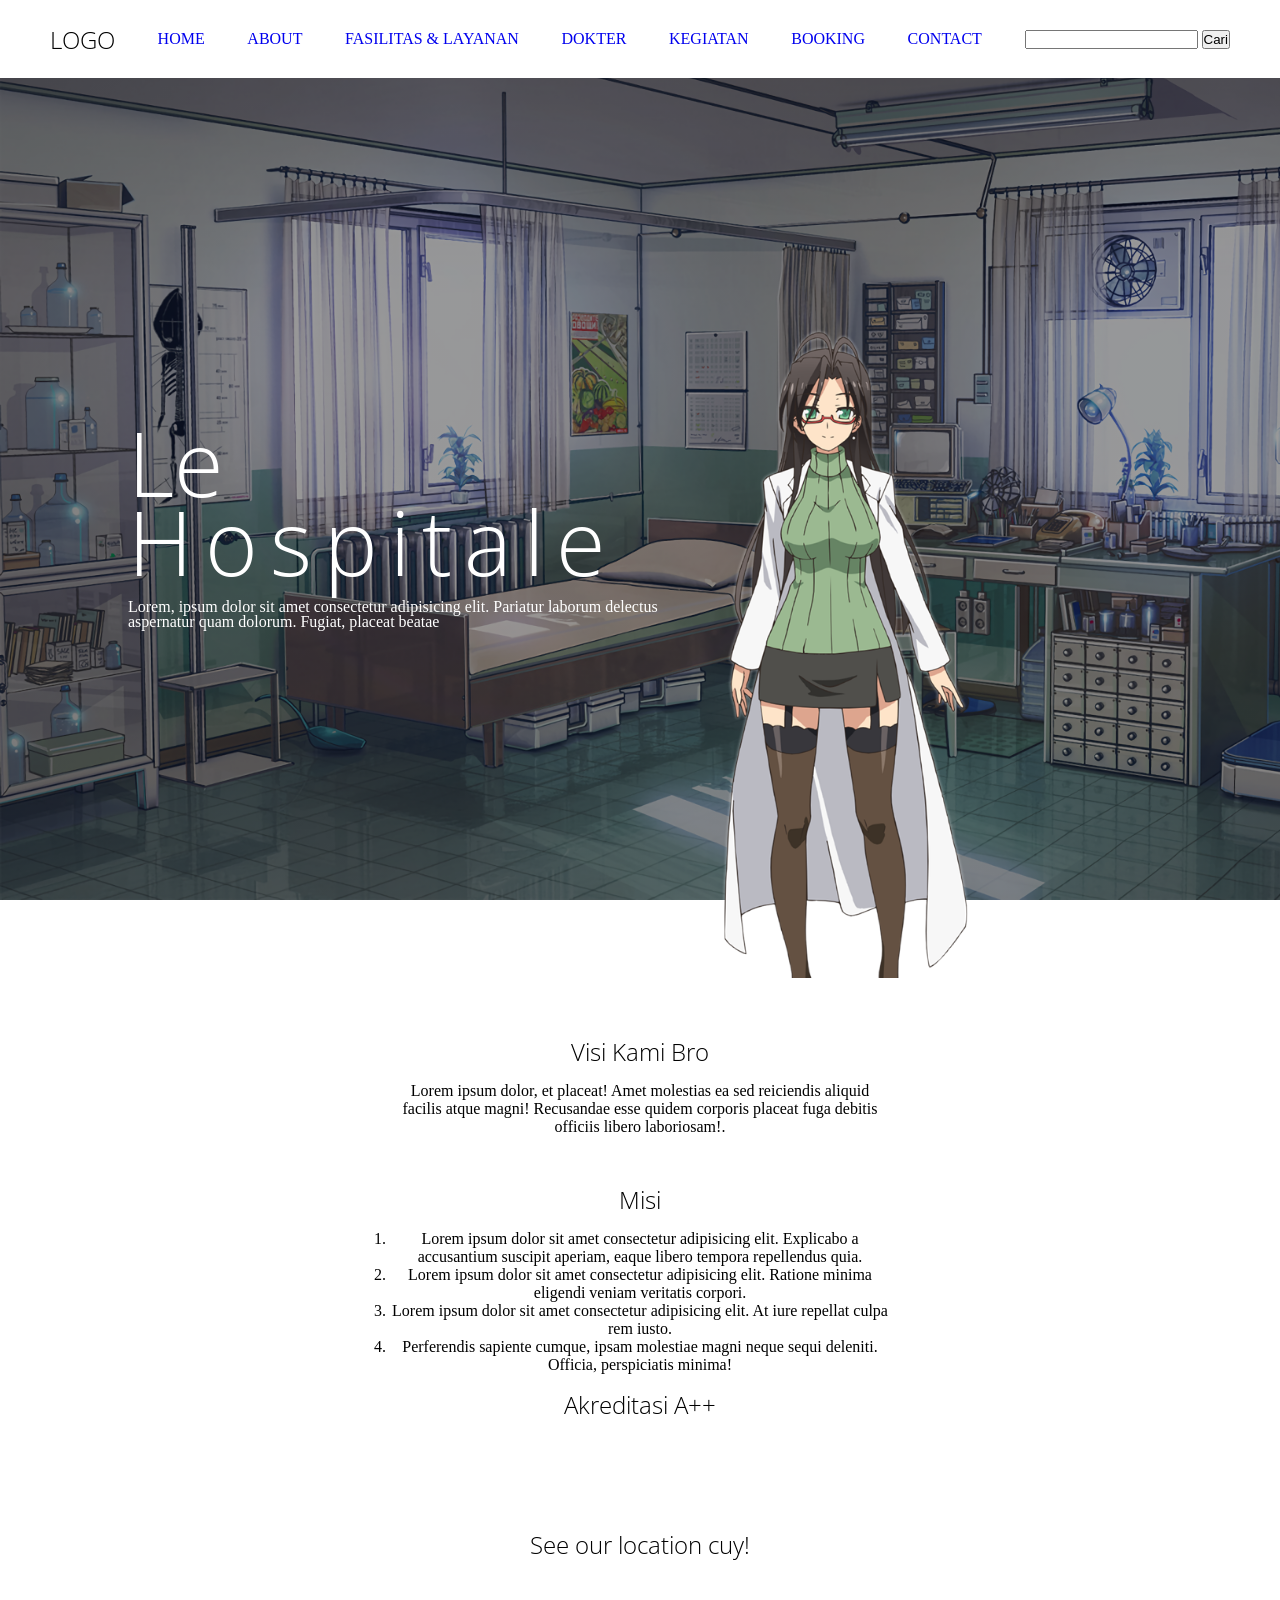
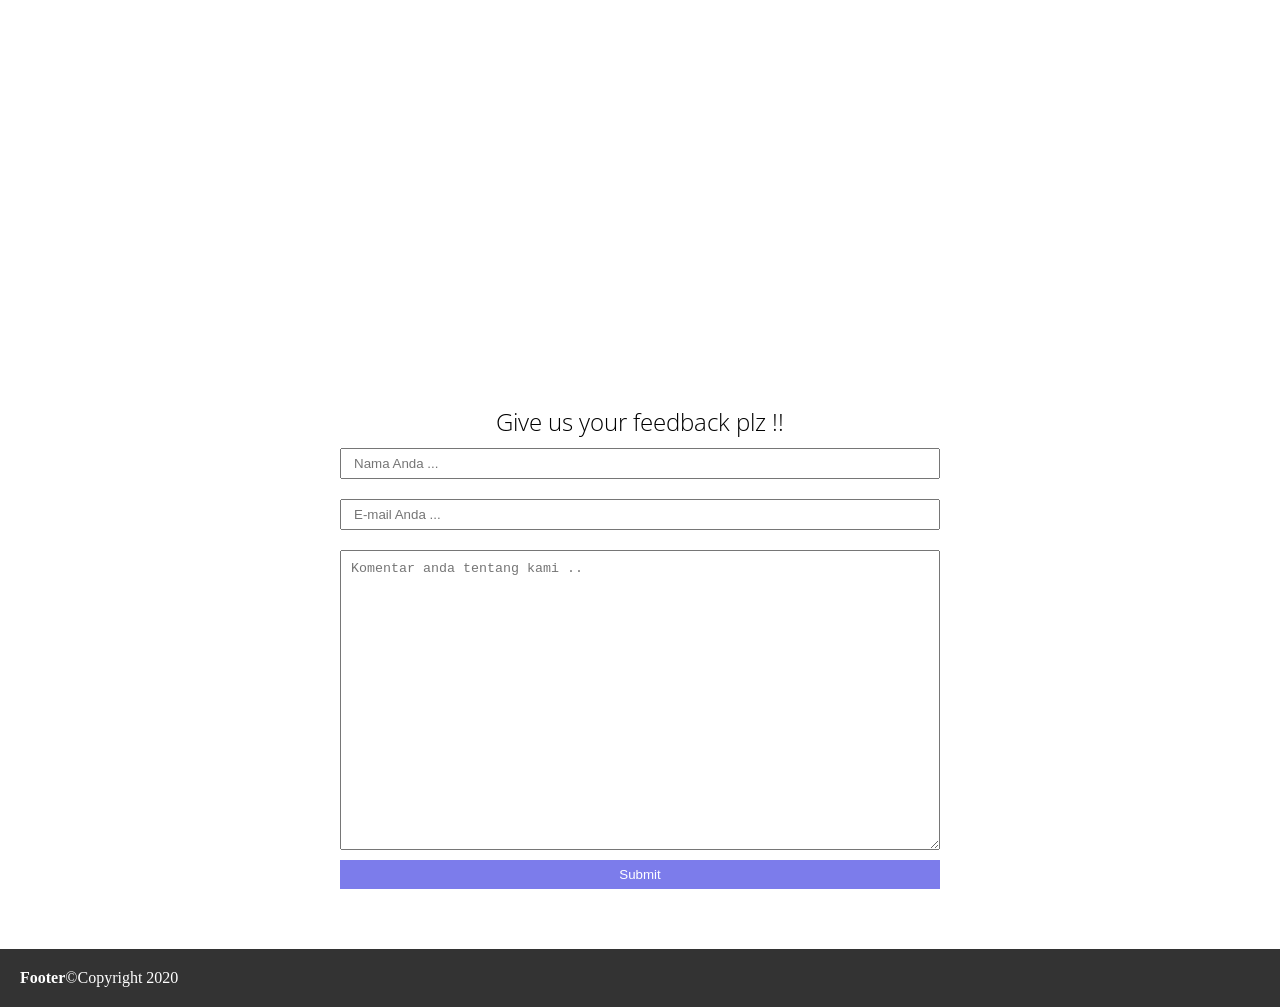
<file: index.html>
<!DOCTYPE html>
<html lang="en">
<head>
    <meta charset="UTF-8">
    <meta name="viewport" content="width=device-width, initial-scale=1.0">    
    <link rel="stylesheet" href="style.css">
    <link href="//fonts.googleapis.com/css?family=Open+Sans:300,400,600,700&amp;subset=latin" rel="stylesheet">
    <title>Hospital Apps</title>
</head>
<body>
    <nav>
        <h1 class="logo">LOGO</h1>
        <ul>
        <li><a href="/hospitalapps">Home</a></li>
        <li><a href="about.html">About</a></li>
        <li><a href="fasilitas-dan-layanan-serta-hubungi-kami.html">Fasilitas & Layanan</a></li>
        <li><a href="jadwal_dokter.html">Dokter</a></li>
        <li><a href="agenda.html">Kegiatan</a></li>
        <li><a href="Booking.html">Booking</a></li>
        <li><a href="contact.html">Contact</a></li>
        </ul>
        <form action="">
            <input type="text" name="search" id="">
            <button type="submit">Cari</button>
        </form>
    </nav>
    <header>
        <img src="gambar/Dokter.png" alt="">
        <div class="text">
            <h1>Le</h1>
            <h2>Hospitale </h2> <br>
            <p>Lorem, ipsum dolor sit amet consectetur adipisicing elit. Pariatur laborum delectus aspernatur quam dolorum. Fugiat, placeat beatae</p>
        </div>
    </header>
    <section id="about">
        <h1>Visi Kami Bro</h1>
        
        <p>Lorem ipsum dolor,  et placeat! Amet molestias ea sed reiciendis aliquid facilis atque magni! Recusandae esse quidem corporis placeat fuga debitis officiis libero laboriosam!.</p>
        <br>
        <h1>Misi</h1>
        <ol>
            <li>Lorem ipsum dolor sit amet consectetur adipisicing elit. Explicabo a accusantium suscipit aperiam, eaque libero tempora repellendus quia.</li>
            <li>Lorem ipsum dolor sit amet consectetur adipisicing elit. Ratione minima eligendi veniam veritatis corpori.</li>
            <li>Lorem ipsum dolor sit amet consectetur adipisicing elit. At iure repellat culpa rem iusto.</li>
            <li>Perferendis sapiente cumque, ipsam molestiae magni neque sequi deleniti. Officia, perspiciatis minima!</li>
        </ol>
        <h2>Akreditasi A++</h2>
    </section>
    <section id="Location">
        <h1>See our location cuy!</h1>
        <iframe src="https://www.google.com/maps/embed?pb=!1m14!1m12!1m3!1d3989.0133239369534!2d116.86155585468647!3d-1.150973549456594!2m3!1f0!2f0!3f0!3m2!1i1024!2i768!4f13.1!5e0!3m2!1sen!2sid!4v1582111937659!5m2!1sen!2sid" width="600" height="450" frameborder="0" style="border:0;" allowfullscreen=""></iframe>
    </section>
    <section id="feedback">
        <h1>Give us your feedback plz !!</h1>
        <form action="" method="POST">
            <input type="text" placeholder="Nama Anda ...">
            <input type="email" placeholder="E-mail Anda ...">
            <textarea name="" id="" placeholder="Komentar anda tentang kami .."></textarea>
            <button type="submit">Submit</button>
        </form>
    </section>
    <footer>
        <strong>Footer</strong>&copy;Copyright 2020
    </footer>
</body>
</html>
</file>
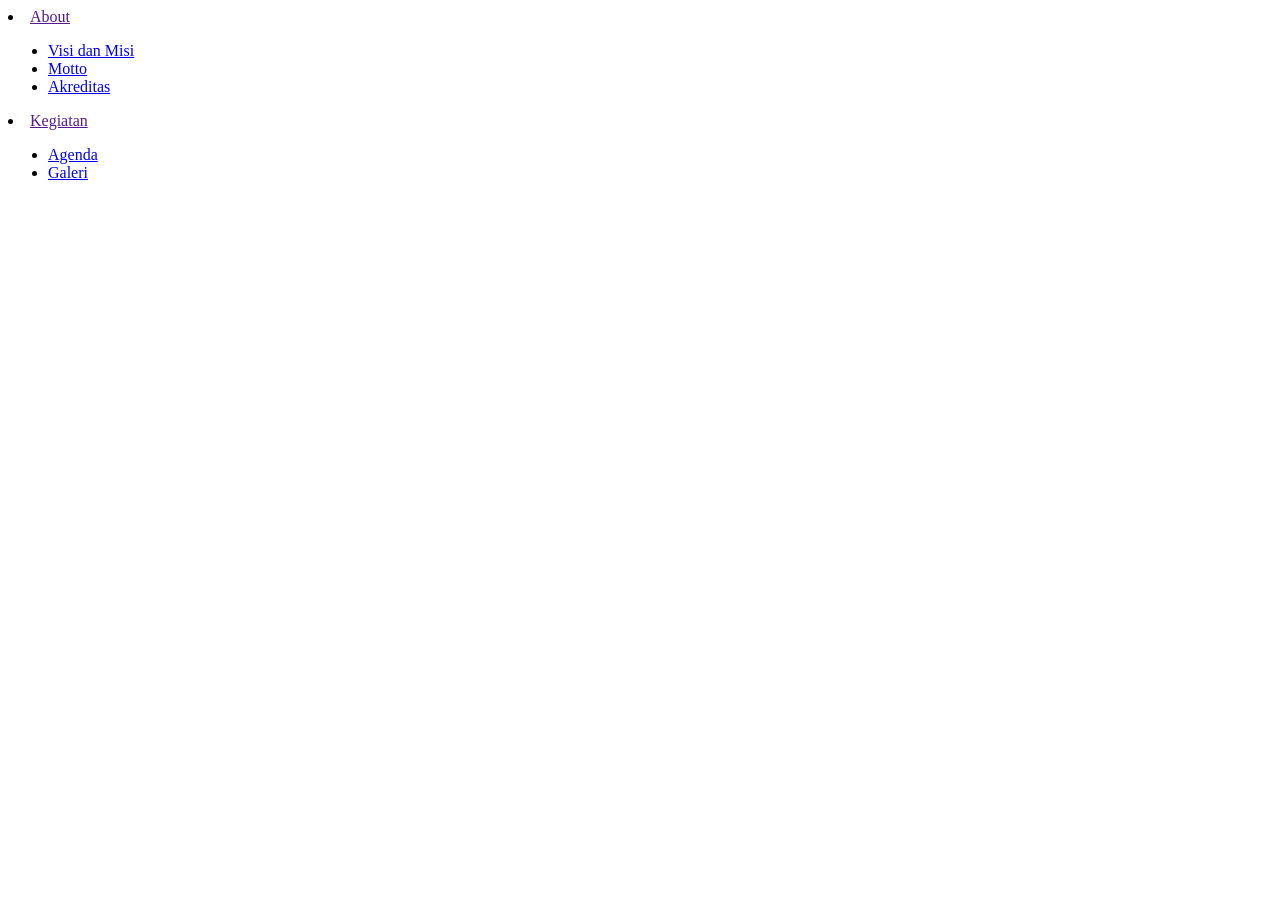
<file: about.html>
<!DOCTYPE html>
<html>
<head>
	<title></title>
</head>
<body>
	<li><a href="">About</a></li>
	<ul>
		<li><a href="visimisi.html">Visi dan Misi</a></li>
		<li><a href="motto.html">Motto</a></li>
		<li><a href="akreditasi.html">Akreditas</a></li>
	</ul>
	<li><a href="">Kegiatan</a></li>
	<ul>
		<li><a href="agenda.html">Agenda</a></li>
		<li><a href="galeri.html">Galeri</a></li>
	</ul>
</body>
</html>
</file>
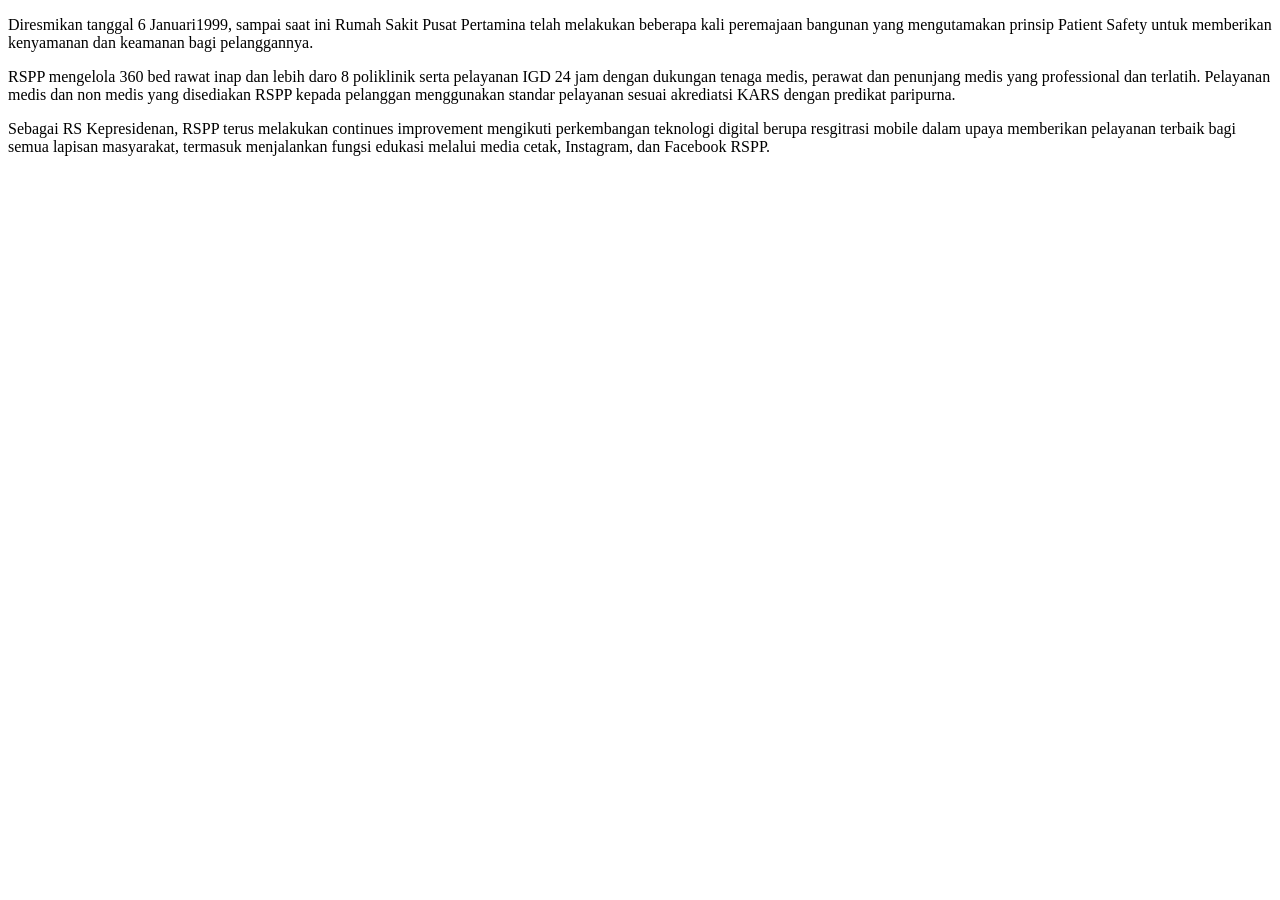
<file: akreditasi.html>
<!DOCTYPE html>
<html>
<head>
	<title></title>
</head>
<body>
	<p>Diresmikan tanggal 6 Januari1999, 	sampai saat ini Rumah Sakit Pusat Pertamina telah melakukan beberapa kali peremajaan bangunan yang mengutamakan prinsip Patient Safety untuk memberikan kenyamanan dan keamanan bagi pelanggannya. </p>
	<p>RSPP mengelola 360 bed rawat inap dan lebih daro 8 poliklinik serta pelayanan IGD 24 jam dengan dukungan tenaga medis, perawat dan penunjang medis yang professional dan terlatih. Pelayanan medis dan non medis yang disediakan RSPP kepada pelanggan menggunakan standar pelayanan sesuai akrediatsi KARS dengan predikat paripurna.</p>
	<p>Sebagai RS Kepresidenan, RSPP terus melakukan continues improvement mengikuti perkembangan teknologi digital berupa resgitrasi mobile dalam upaya memberikan pelayanan terbaik bagi semua lapisan masyarakat, termasuk menjalankan fungsi edukasi melalui media cetak, Instagram, dan Facebook RSPP.</p>


</body>
</html>
</file>
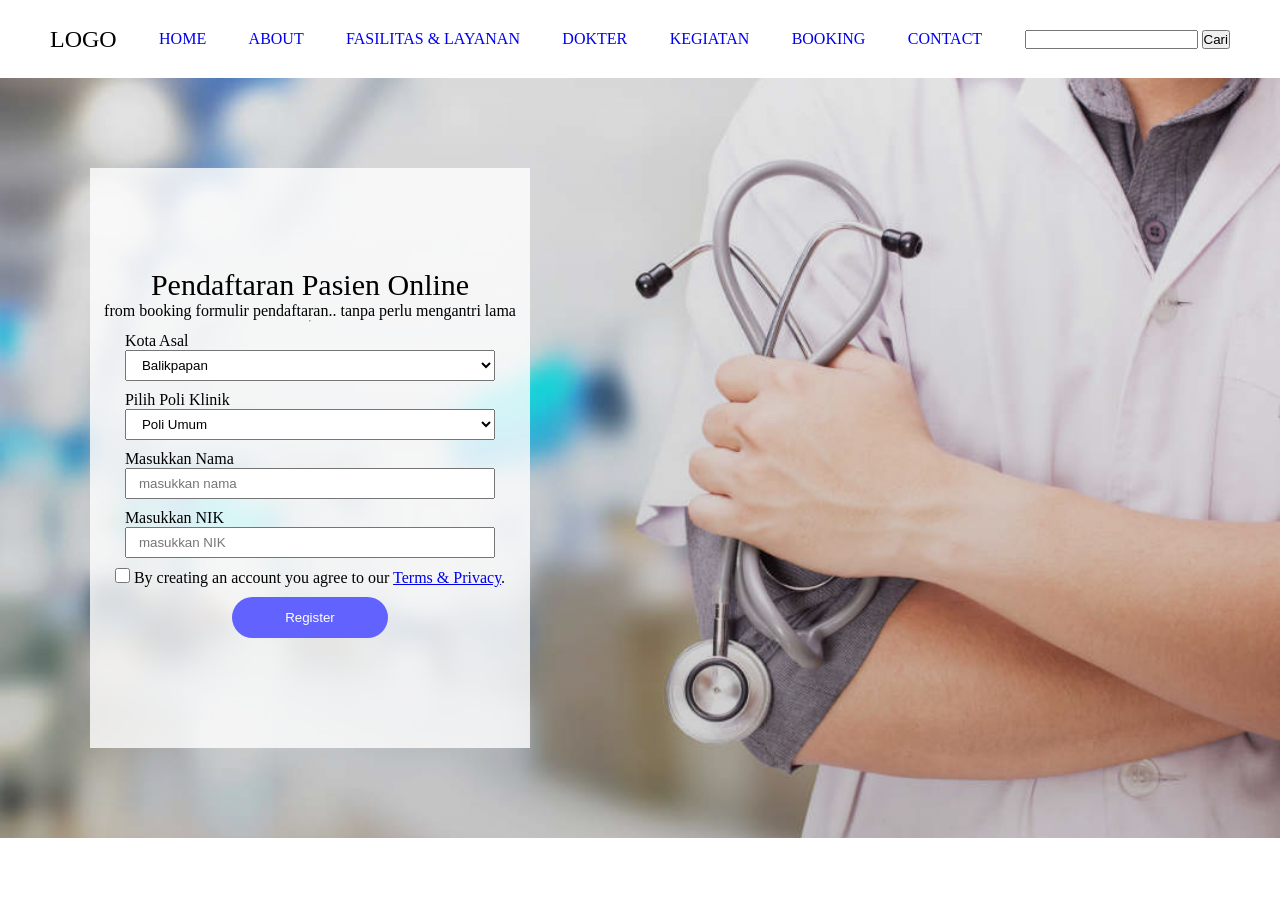
<file: Booking.html>
<!DOCTYPE html>
<html>
<head>
    <title>apappun</title>
    <link rel="stylesheet" href="style.css">
    <style>
        section {            
            background-image: linear-gradient( rgba(0, 0, 0, 0.1), rgba(0, 0, 0, 0.2) ),url("gambar/ilustrasi-profesi-dokter-dok-snowing.jpg");
            background-size: cover;
            padding:10vh;
        }
        .setengah {
            width: 40%;
            padding: 100px 0;
            background-color: rgba(255, 255, 255, 0.8);
            display: flex;
            flex-direction: column;
            justify-content: center;
            align-items: center;
        }
        section h1 {
            font-size: 30px;
        }
        form div {
            margin: 10px;
        }
        section form input, section form select,section form button{
            padding: 6px 12px;
            display: block;
            width: 100%;
        }
        section form button {
            width:40%;
            margin: 10px auto;
            background-color: rgb(98, 98, 255);
            border: 1px solid transparent;
            border-radius: 50px;
            color: #fff;
            padding: 12px;
        }
        input[type="checkbox"] {
            width: 15px;
            height: 15px;
            display: inline;
        }
    </style>
</head>
<body>
    <nav>
        <h1 class="logo">LOGO</h1>
        <ul>
        <li><a href="/hospitalapps">Home</a></li>
        <li><a href="about.html">About</a></li>
        <li><a href="fasilitas-dan-layanan-serta-hubungi-kami.html">Fasilitas & Layanan</a></li>
        <li><a href="jadwal_dokter.html">Dokter</a></li>
        <li><a href="agenda.html">Kegiatan</a></li>
        <li><a href="Booking.html">Booking</a></li>
        <li><a href="contact.html">Contact</a></li>
        </ul>
        <form action="">
            <input type="text" name="search" id="">
            <button type="submit">Cari</button>
        </form>
    </nav>
    <section>
    <div class="setengah">
    <h1>Pendaftaran Pasien Online</h1>
    <p>from booking formulir pendaftaran.. tanpa perlu mengantri lama</p>
    <hr>
    <form action="">
        <div>
            <label for="">Kota Asal</label>
            <select name="">
                <option value="bpp" title="Pendaftaran Pasien dengan KTP Balikpapan">Balikpapan</option>
                <option value="non_bpp" title="Pendaftaran Pasien untuk Penduduk yang tidak memiliki KTP Balikpapan">Non Balikpapan</option>
            </select>
        </div>
        <div>
            <label>Pilih Poli Klinik</label>
            <select>
                <option>Poli Umum</option>
                <option>Kebidanan dan Kandungan</option>
                <option>Kesehatan Anak</option>
                <option>Kulit dan Kelamin</option>
                <option>Poli Gigi</option>
            </select>
        </div>
        <div>
            <label>
                Masukkan Nama
            </label>
            <input type="text" placeholder="masukkan nama" required>
        </div>
        <div>
            <label>
                Masukkan NIK
            </label>
            <input type="text" placeholder="masukkan NIK" required>
        </div>   
        <input type="checkbox"> By creating an account you agree to our <a href="#">Terms & Privacy</a>.
        <button type="submit">Register</button>
    </form>
    </div>
    </section>
</body>
</html>
</file>
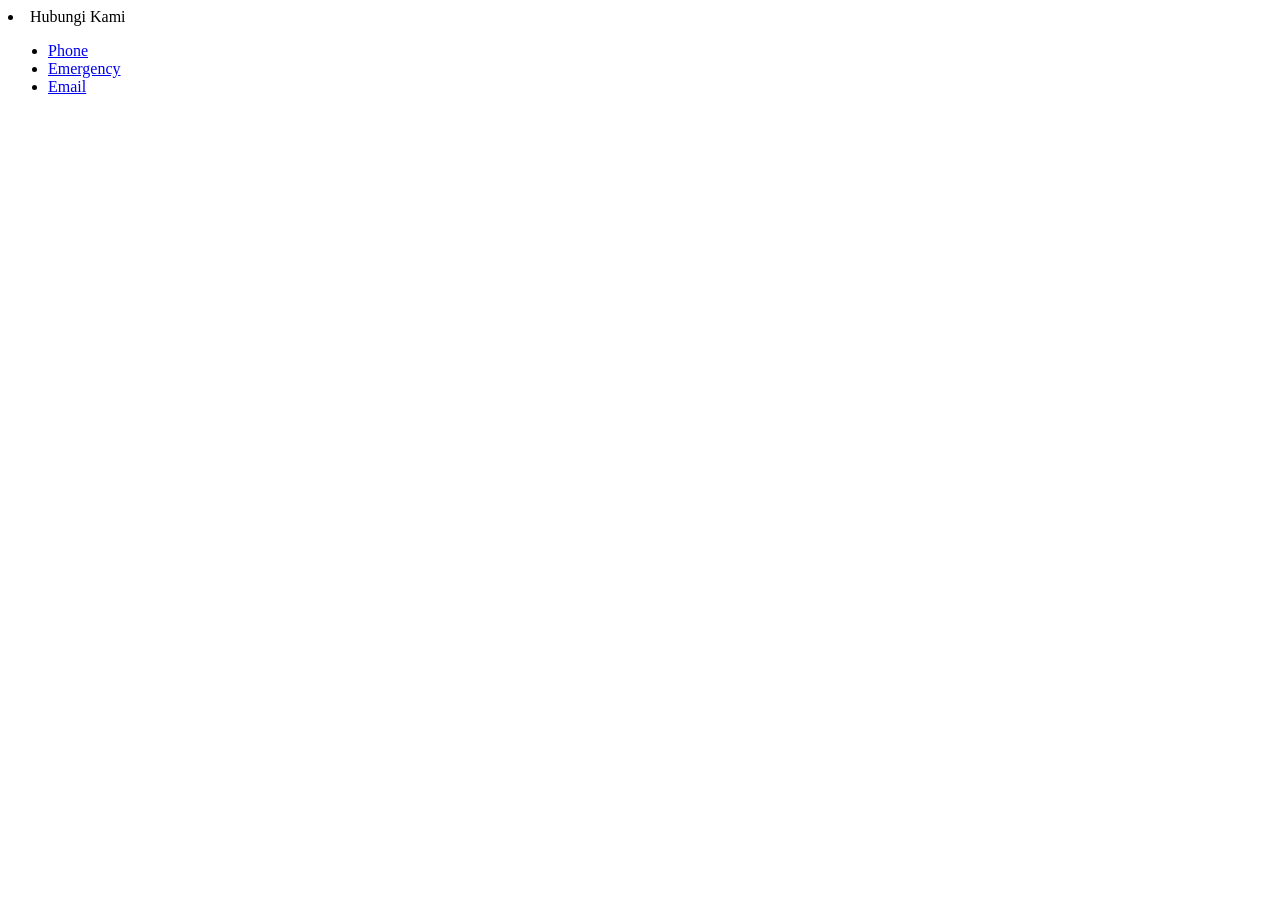
<file: contact.html>
<!DOCTYPE html>
<html lang="en">
<head>
    <meta charset="UTF-8">
    <meta name="viewport" content="width=device-width, initial-scale=1.0">
    <title>Document</title>
</head>
<body>
    <li>Hubungi Kami
        <ul>
            <li><a href="Phone.html">Phone</a></li>
            <li><a href="Emergency.html">Emergency</a></li>
            <li><a href="Email.html">Email</a></li>
        </ul>
    </li>
</body>
</html>
</file>
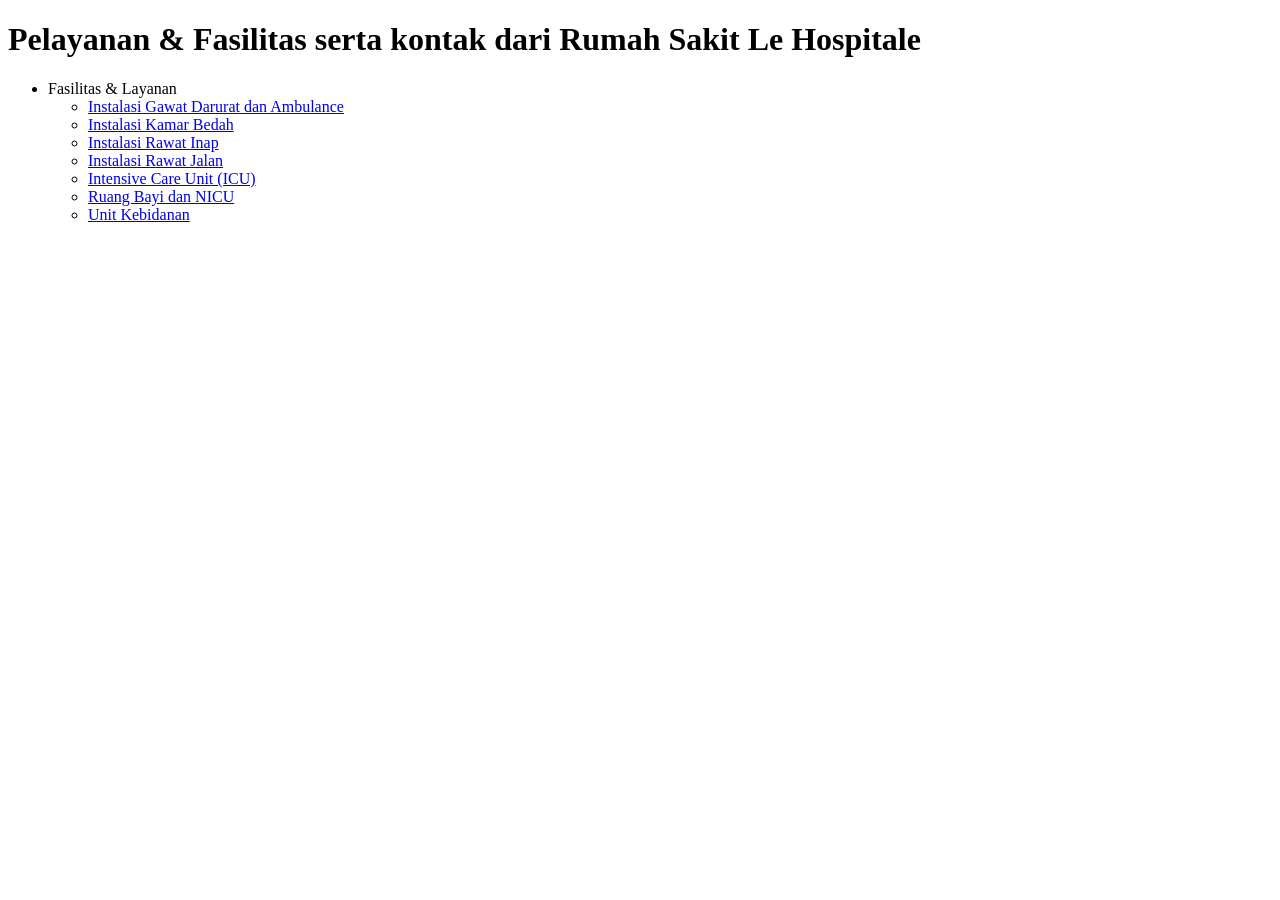
<file: fasilitas-dan-layanan-serta-hubungi-kami.html>
<!DOCTYPE html>
<html>
<head>
    <title>Pelayanan & Fasilitas serta kontak dari Rumah Sakit Le Hospitale</title>
</head>
<body>
    <h1>Pelayanan & Fasilitas serta kontak dari Rumah Sakit Le Hospitale</h1>
    <ul>
        <li>Fasilitas & Layanan
            <ul>
                <li><a href="Instalasi Gawat Darurat dan Ambulance.html">Instalasi Gawat Darurat dan Ambulance</a></li>
                <li><a href="Instalasi Kamar Bedah.html">Instalasi Kamar Bedah</a></li>
                <li><a href="Instalasi Rawat Inap.html">Instalasi Rawat Inap</a></li>
                <li><a href="Instalasi Rawat Jalan.html">Instalasi Rawat Jalan</a></li>
                <li><a href="Intensive Care Unit (ICU).html">Intensive Care Unit (ICU)</a></li>
                <li><a href="Ruang Bayi dan NICU.html">Ruang Bayi dan NICU</a></li>
                <li><a href="Unit Kebidanan.html">Unit Kebidanan</a></li>
            </ul>
        </li>
    </ul>
</body>
</html>
</file>
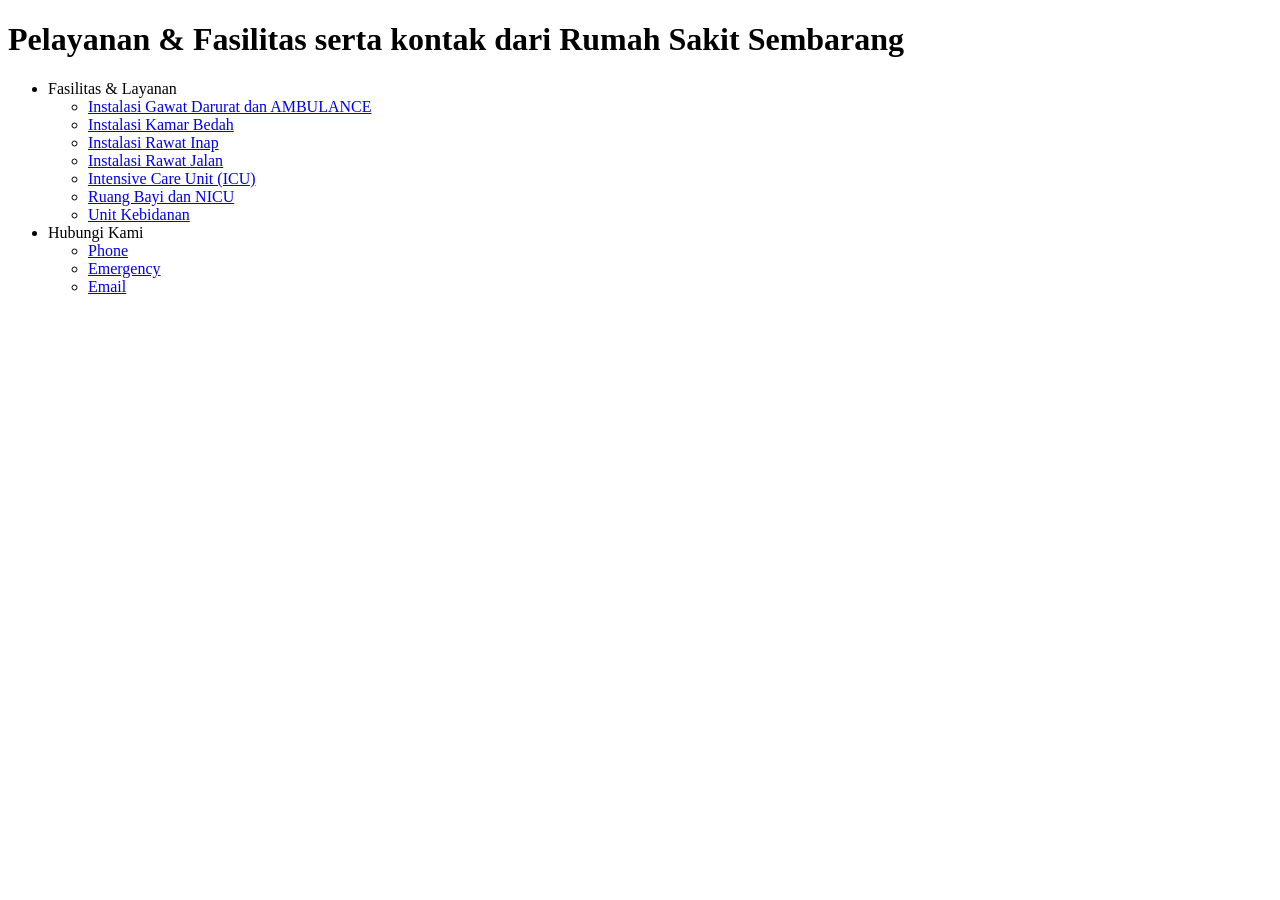
<file: Fasilitas_dan_Layanan_serta_Contact_Us.html>
<!DOCTYPE html>
<html>
<head>
    <title>Pelayanan & Fasilitas serta kontak dari Rumah Sakit Sembarang</title>
</head>
<body>
    <h1>Pelayanan & Fasilitas serta kontak dari Rumah Sakit Sembarang</h1>
    <ul>
        <li>Fasilitas & Layanan
            <ul>
                <li><a href="Instalasi Gawat Darurat dan AMBULANCE.html">Instalasi Gawat Darurat dan AMBULANCE</a></li>
                <li><a href="Instalasi Kamar Bedah.html">Instalasi Kamar Bedah</a></li>
                <li><a href="Instalasi Rawat Inap.html">Instalasi Rawat Inap</a></li>
                <li><a href="Instalasi Rawat Jalan.html">Instalasi Rawat Jalan</a></li>
                <li><a href="Intensive Care Unit (ICU).html">Intensive Care Unit (ICU)</a></li>
                <li><a href="Ruang Bayi dan NICU.html">Ruang Bayi dan NICU</a></li>
                <li><a href="Unit Kebidanan.html">Unit Kebidanan</a></li>
            </ul>
        </li>
        <li>Hubungi Kami
            <ul>
                <li><a href="Phone.html">Phone</a></li>
                <li><a href="Emergency.html">Emergency</a></li>
                <li><a href="Email.html">Email</a></li>
            </ul>
        </li>
    </ul>
</body>
</html>
</file>
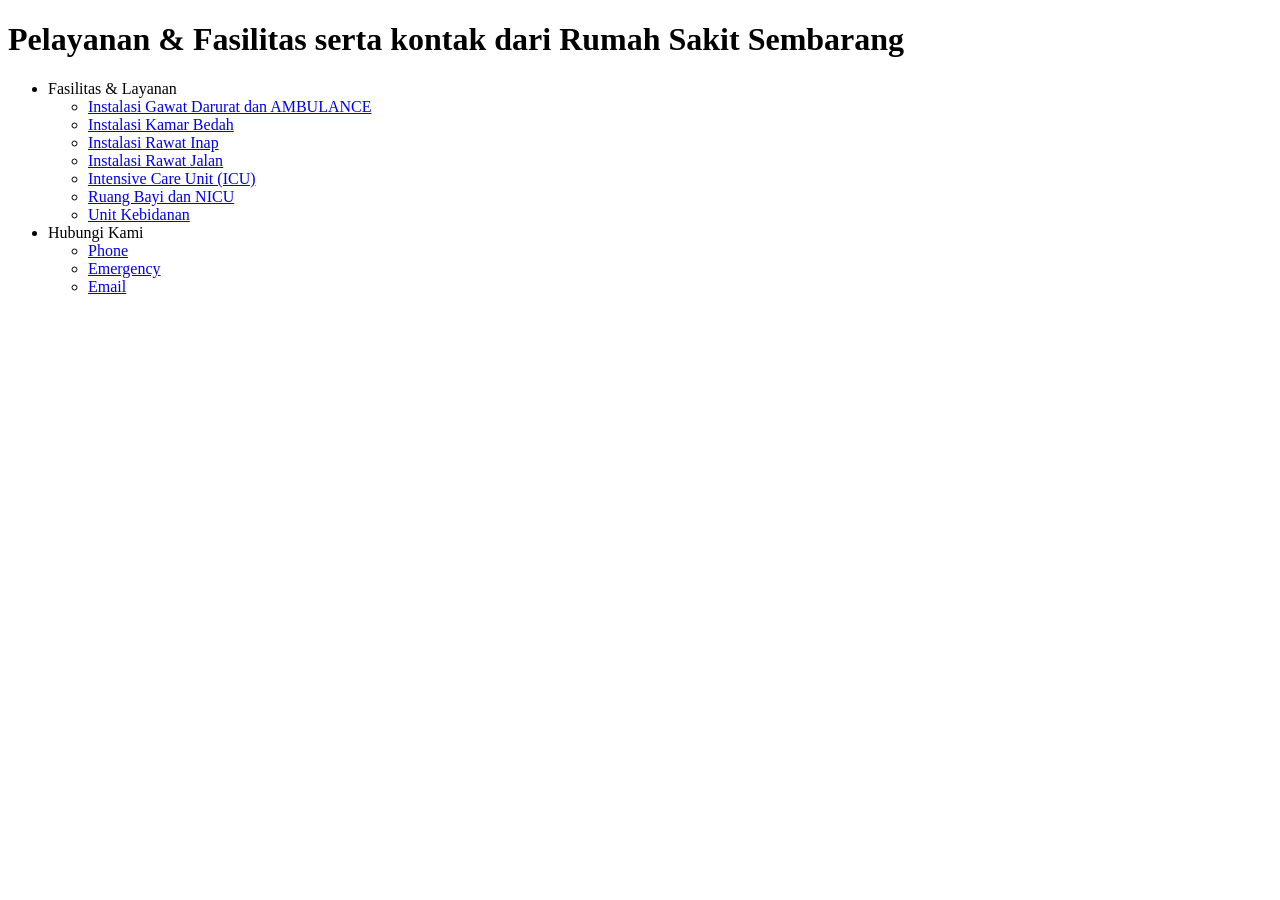
<file: Fasilitas_dan_Layanan_serta_Hubungi_Kami.html>
<!DOCTYPE html>
<html>
<head>
    <title>Pelayanan & Fasilitas serta kontak dari Rumah Sakit Sembarang</title>
</head>
<body>
    <h1>Pelayanan & Fasilitas serta kontak dari Rumah Sakit Sembarang</h1>
    <ul>
        <li>Fasilitas & Layanan
            <ul>
                <li><a href="Instalasi Gawat Darurat dan AMBULANCE.html">Instalasi Gawat Darurat dan AMBULANCE</a></li>
                <li><a href="Instalasi Kamar Bedah.html">Instalasi Kamar Bedah</a></li>
                <li><a href="Instalasi Rawat Inap.html">Instalasi Rawat Inap</a></li>
                <li><a href="Instalasi Rawat Jalan.html">Instalasi Rawat Jalan</a></li>
                <li><a href="Intensive Care Unit (ICU).html">Intensive Care Unit (ICU)</a></li>
                <li><a href="Ruang Bayi dan NICU.html">Ruang Bayi dan NICU</a></li>
                <li><a href="Unit Kebidanan.html">Unit Kebidanan</a></li>
            </ul>
        </li>
        <li>Hubungi Kami
            <ul>
                <li><a href="Phone.html">Phone</a></li>
                <li><a href="Emergency.html">Emergency</a></li>
                <li><a href="Email.html">Email</a></li>
            </ul>
        </li>
    </ul>
</body>
</html>
</file>
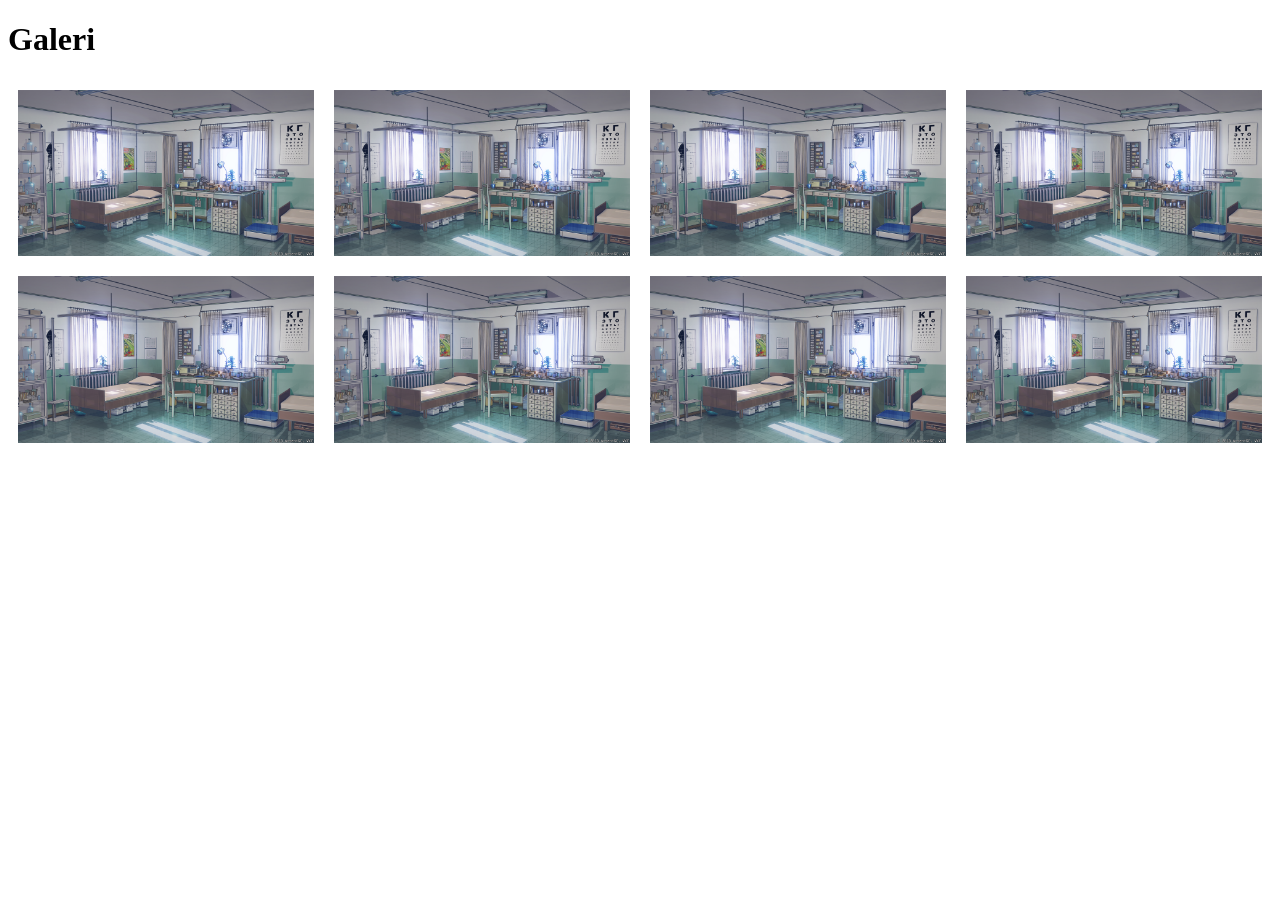
<file: galeri.html>
<!DOCTYPE html>
<html lang="en">
<head>
    <meta charset="UTF-8">
    <meta name="viewport" content="width=device-width, initial-scale=1.0">
    <title>Document</title>
    <style>
        * {
            box-sizing: border-box;
        }
        div{
            display: block;
            width: 100%;
        }
        img {
            padding: 10px;
            display: block;
            float: left;
            object-fit: cover;
            width: 25%;
            height: auto;
        }
    </style>
</head>
<body>
    <h1>Galeri</h1>
    <div>
        <img src="gambar/img_1.png">
        <img src="gambar/img_1.png">
        <img src="gambar/img_1.png">
        <img src="gambar/img_1.png">
        <img src="gambar/img_1.png">
        <img src="gambar/img_1.png">
        <img src="gambar/img_1.png">
        <img src="gambar/img_1.png">
    </div>
</body>
</html>
</file>
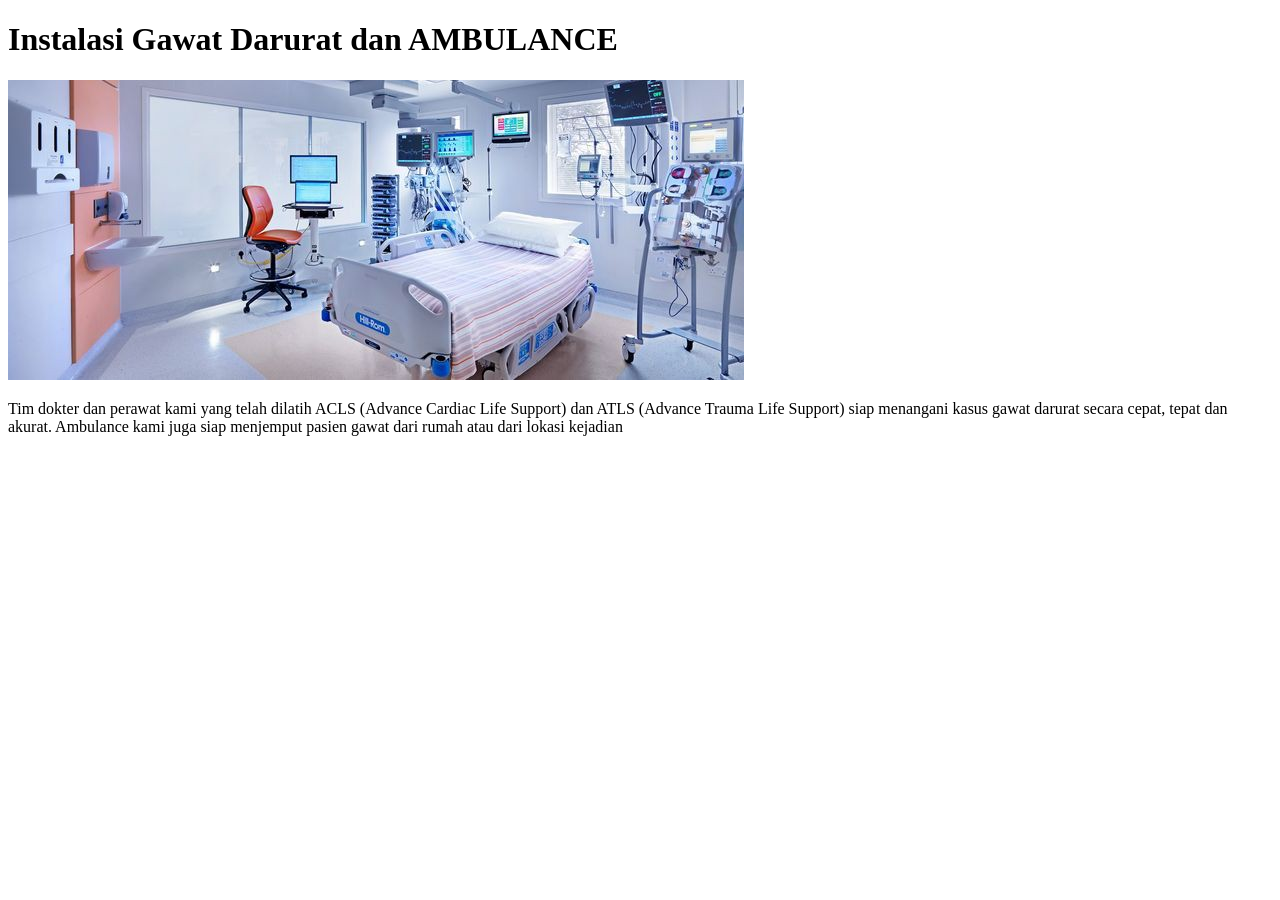
<file: Instalasi Gawat Darurat dan Ambulance.html>
<!DOCTYPE html>
<html>
<head>
    <title>Instalasi Gawat Darurat dan AMBULANCE</title>
</head>
<body>
    <h1>Instalasi Gawat Darurat dan AMBULANCE</h1>
    <img src="gambar/Instalasi Gawat Darurat dan Ambulance.jpg" alt="">
    <p>Tim dokter dan perawat kami yang telah dilatih ACLS (Advance Cardiac Life Support) dan ATLS (Advance Trauma Life Support) siap menangani kasus gawat darurat secara cepat, tepat dan akurat. Ambulance kami juga siap menjemput pasien gawat dari rumah atau dari lokasi kejadian</p>
</body>
</html>
</file>
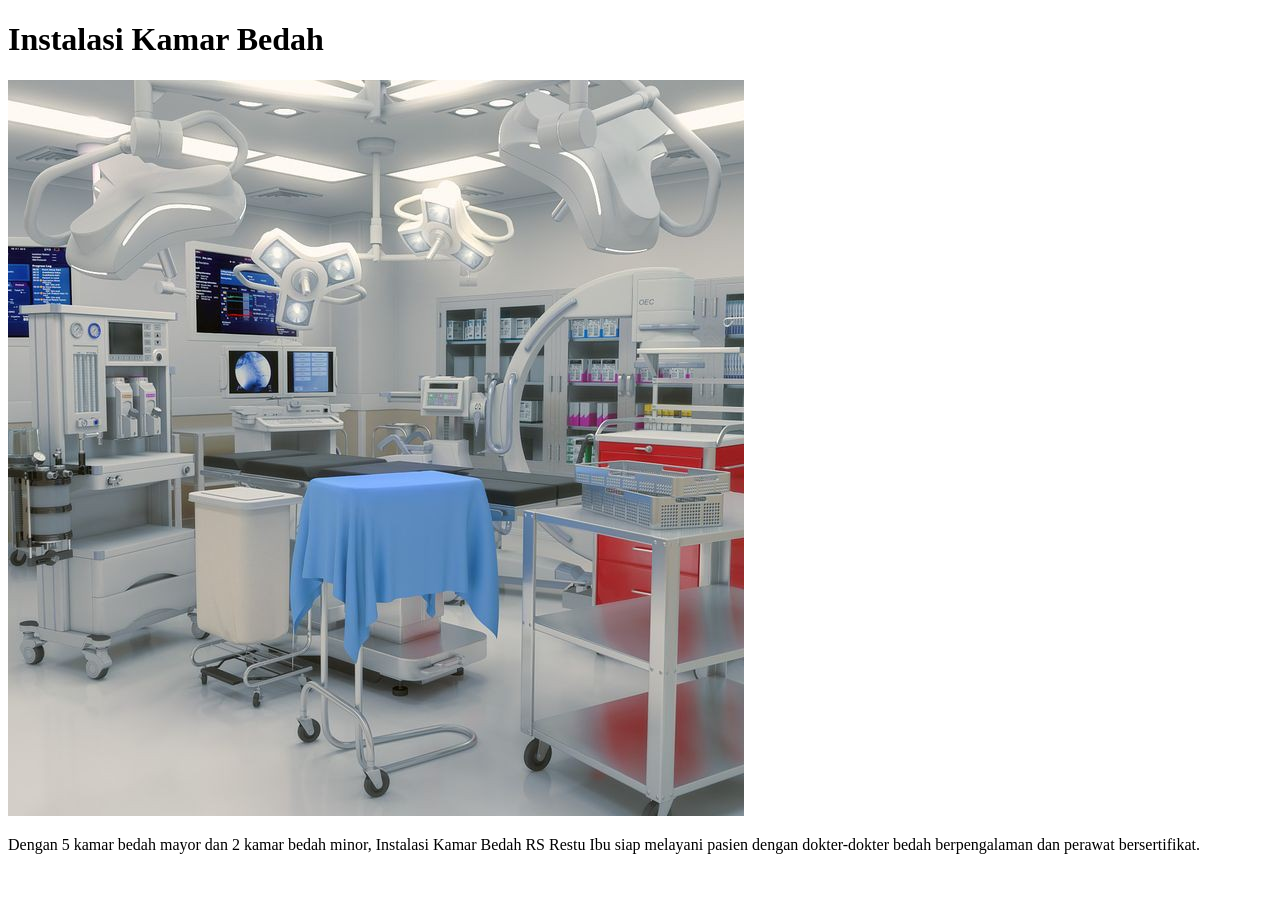
<file: Instalasi Kamar Bedah.html>
<!DOCTYPE html>
<html>
<head>
    <title>Instalasi Kamar Bedah</title>
</head>
<body>
    <h1>Instalasi Kamar Bedah</h1>
    <img src="gambar/Instalasi Kamar Bedah.jpg" alt="">
    <p>Dengan 5 kamar bedah mayor dan 2 kamar bedah minor, Instalasi Kamar Bedah RS Restu Ibu siap melayani pasien dengan dokter-dokter bedah berpengalaman dan perawat bersertifikat.</p>
</body>
</html>
</file>
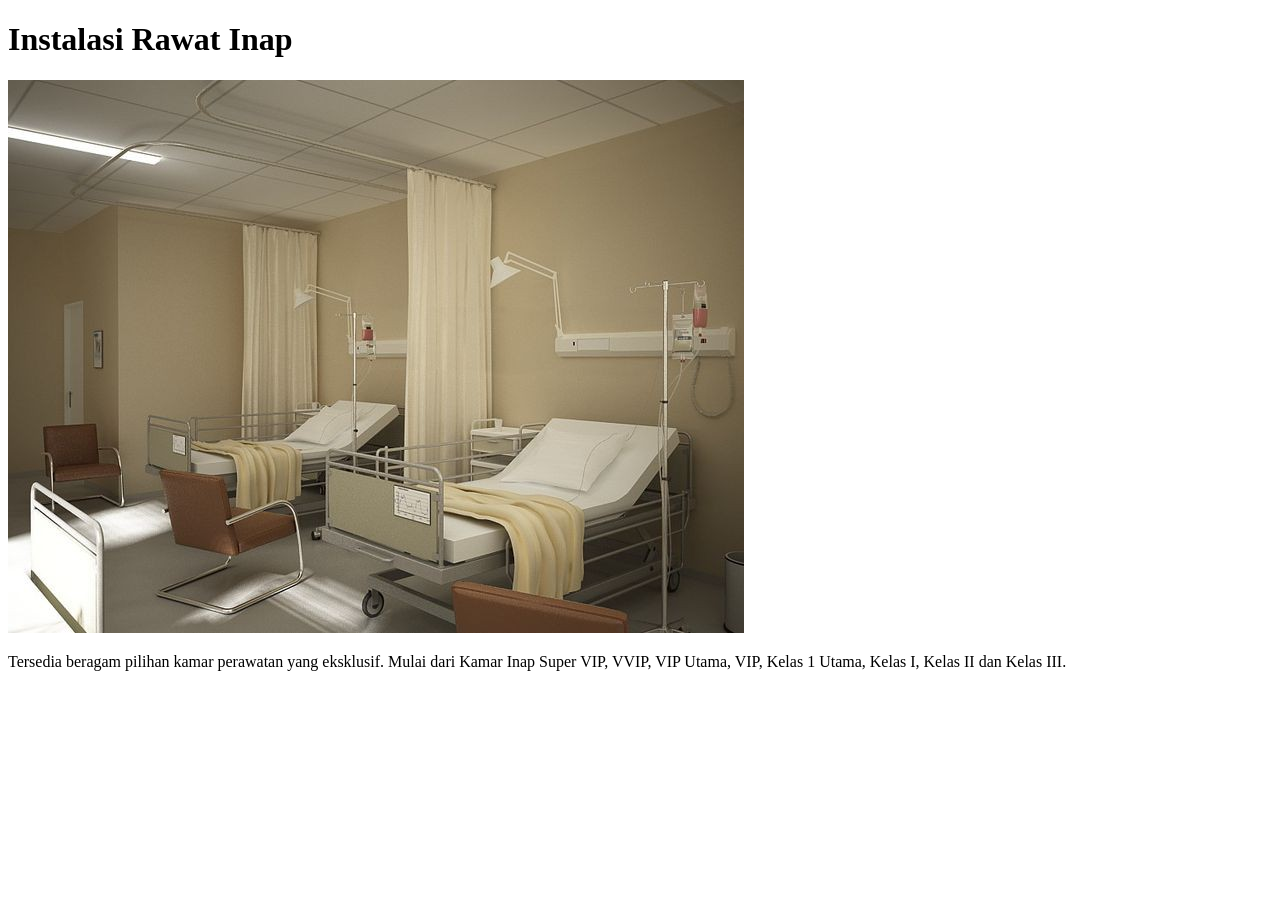
<file: Instalasi Rawat Inap.html>
<!DOCTYPE html>
<html>
<head>
    <title>Instalasi Rawat Inap</title>
</head>
<body>
    <h1>Instalasi Rawat Inap</h1>
    <img src="gambar/Instalasi Rawat Inap.jpg" alt="">
    <p>Tersedia beragam pilihan kamar perawatan yang eksklusif. Mulai dari Kamar Inap Super VIP, VVIP, VIP Utama, VIP, Kelas 1 Utama, Kelas I, Kelas II dan Kelas III.</p>
</body>
</html>
</file>
<file: style.css>
* {
    box-sizing: border-box;
    margin: 0;
    padding: 0;
}
@font-face {
    font-family: 'Open Sans';
    font-style: normal;
    font-weight: 400;
    src: local('Open Sans'), local('OpenSans'), url('http://themes.googleusercontent.com/static/fonts/opensans/v5/cJZKeOuBrn4kERxqtaUH3T8E0i7KZn-EPnyo3HZu7kw.woff') format('woff');
  }

h1,h2,h3,h4,h5,h6 {
    font-family: "Open Sans";
    font-weight: 100;
}
.container {
    width: 1000px;
    margin: auto;
}
.flex-column-center {
    display: flex;
    flex-direction: column;
    justify-content: space-around;
    align-items: center;
}
/* NAVIGASI */
nav {
    display: flex;
    justify-content: space-evenly;
    align-items: center;
    padding: 0 50px;
}
nav .logo {
    /* flex: 2; */
    text-align: center;
}
nav ul {
    display: flex;
    flex: 2;
    justify-content: space-evenly;
    align-items: stretch;
}
nav li {
    /* flex: 1; */
    text-align: center;
    display: flex;
    align-items: stretch;
}
nav li a {
    text-decoration: none;
    text-transform: uppercase;
    /* letter-spacing: 5px; */
    padding: 30px 0px;
}
/* HEADER */
header {
    height: 100vh;
    background: linear-gradient( rgba(0, 0, 0, 0.4), rgba(0, 0, 0, 0.4) ), url("gambar/img_1.png");
    background-size: cover;
    background-attachment: fixed;
    position: relative;
    overflow: hidden;
    display: flex;
    justify-content: flex-start;
    align-items: center;
    color: #fff;
}
img {
    position: absolute;
    top:26%;
    right: 300px;
    object-fit: cover;
    max-width: 100%;
    height: 800px;
}
.text {
    width: 550px;
    margin-left: 10vw;
    line-height: .95;
}
.text h1 {
    font-size: 7vw;
    line-height: 0.8;
}
.text h2 {
    font-family: "Open Sans";
    font-weight: 100;
    letter-spacing: 12px;
    font-size: 7vw;
}

/* section about */
section#about {
    padding: 50px;
    width: 600px;
    height: 500px;
    margin : auto;
    display: flex;
    flex-direction: column;
    justify-content: space-around;
    align-items: center;
    text-align: center;
}

section#Location {
    width: 100%;
    padding-top: 50px;
    text-align: center;
}
/* gooogle map */
iframe {
    margin: 20px 0;
    width: 100%;
    height: 400px;
}

section#feedback {
    text-align: center;
    width: 100%;
    display: flex;
    flex-direction: column;
    justify-content: space-evenly;
    align-items: stretch;
    padding: 0 0 50px;
}
section#feedback form {
    width: 600px;
    margin: auto;
    display: flex;
    flex-direction: column;
    justify-content: space-evenly;
    align-items: stretch;
}
section#feedback form input,
section#feedback form button {
    width: 100%;
    padding: 6px 12px;
    margin:10px 0;
}
section#feedback form textarea {
    margin-top: 10px;
    padding: 10px;
    /* width: 100%; */
    height: 300px;
}
section#feedback form button {
    background: rgb(124, 124, 235);
    border:1px solid transparent;
    color: #fff;
}
footer {
    padding: 20px;
    background: #333;
    color: #fff;
}
</file>
